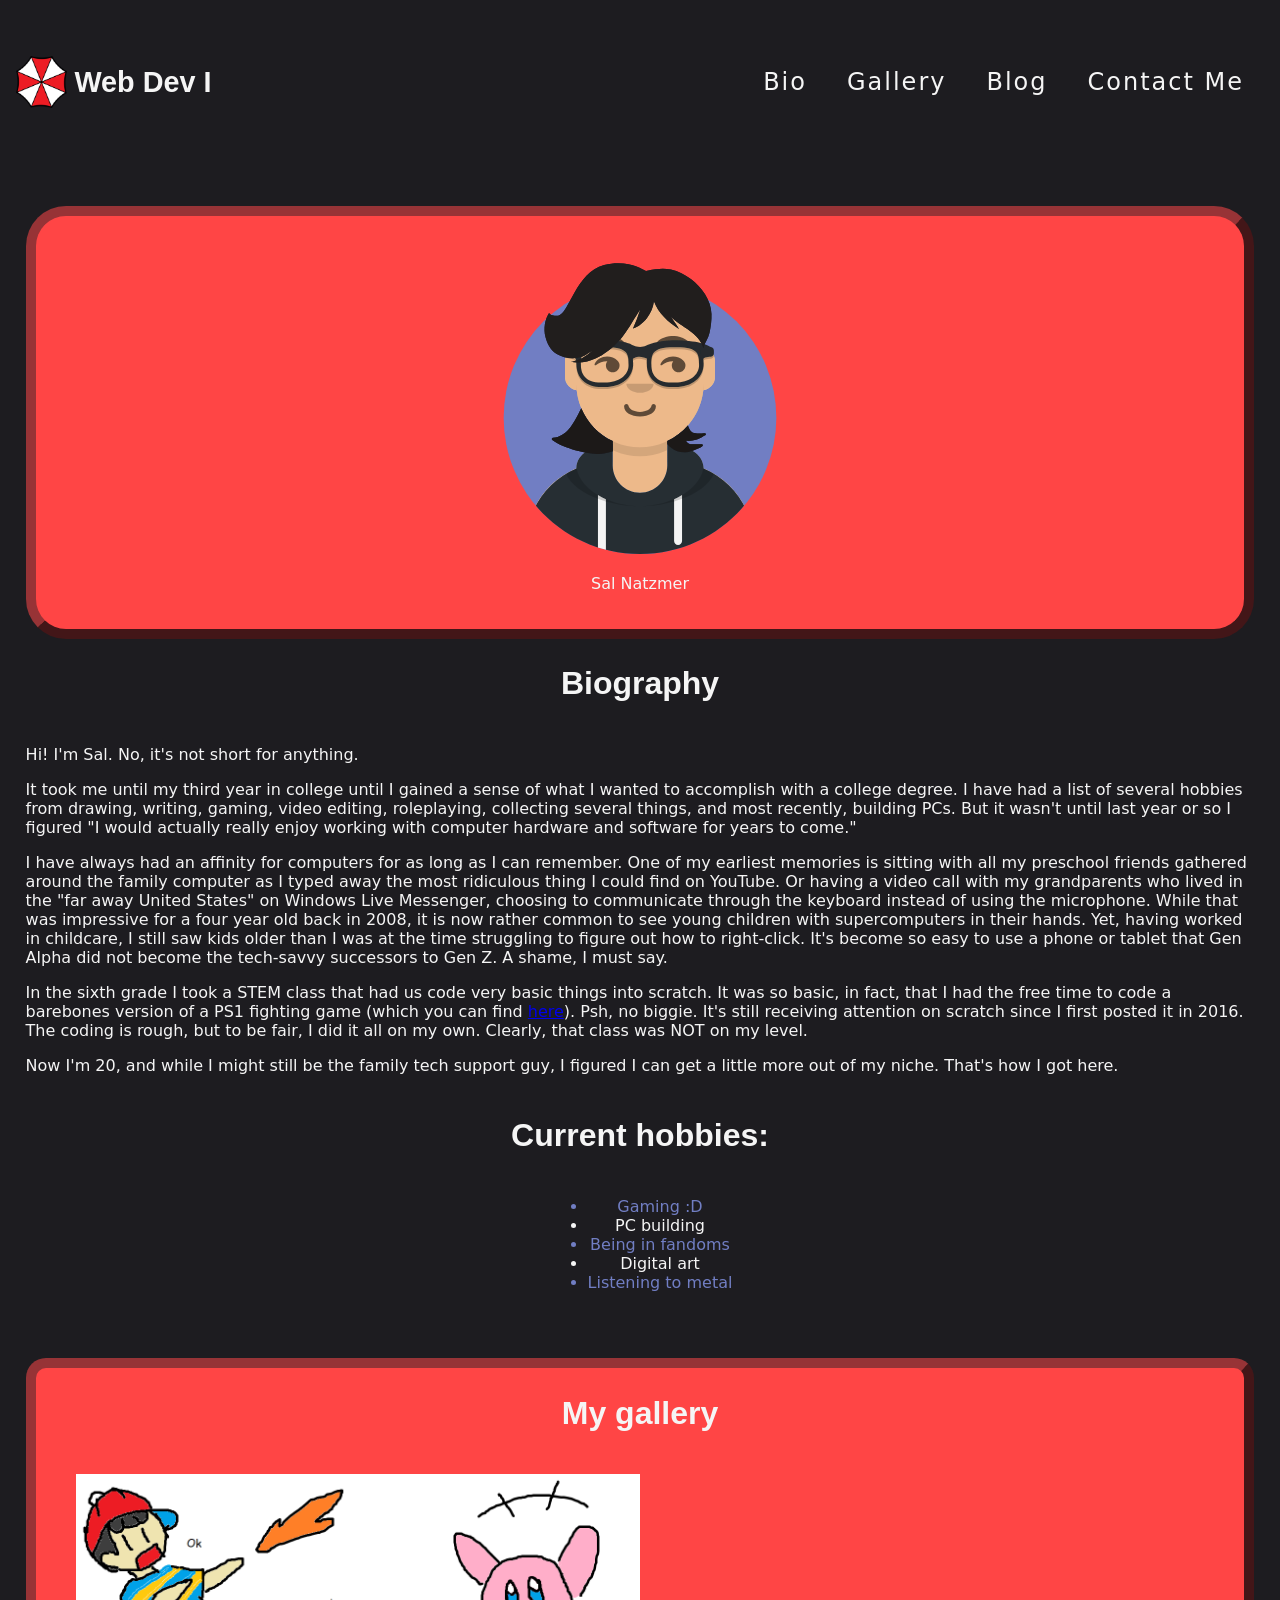
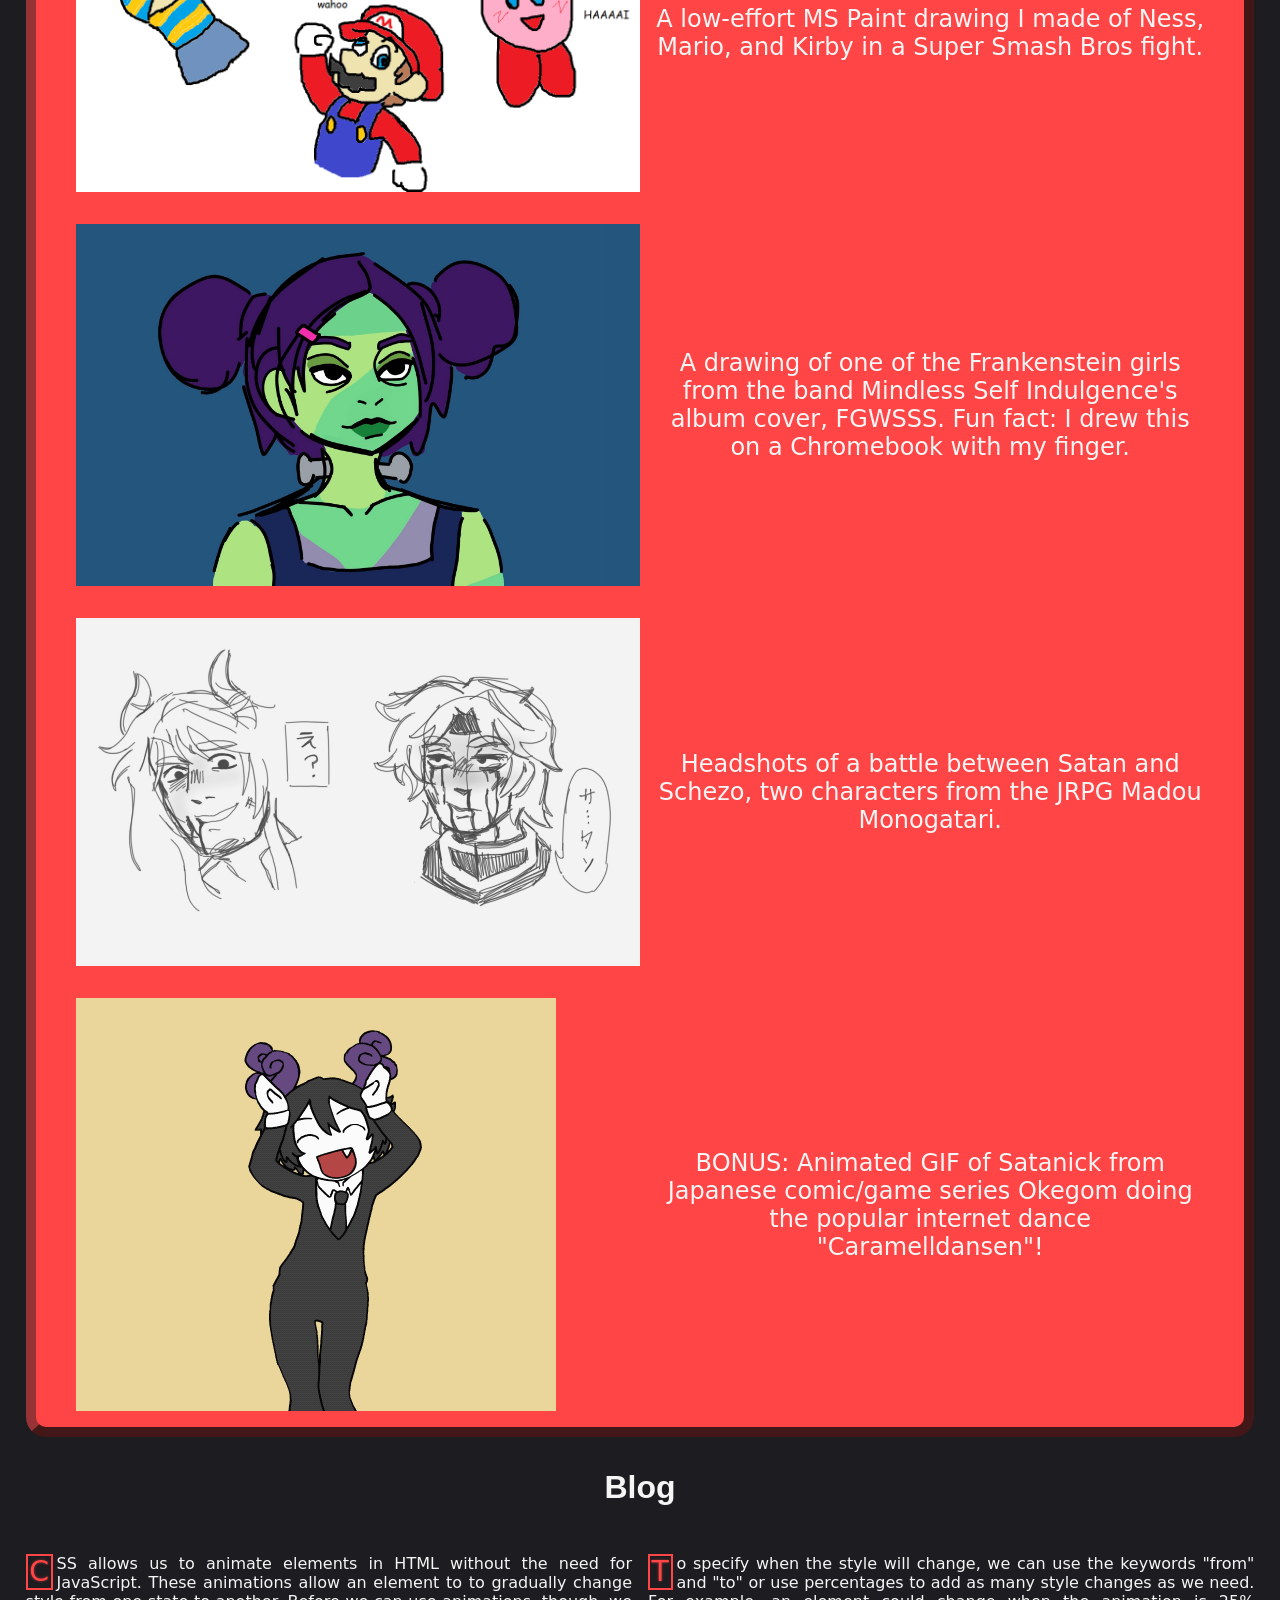
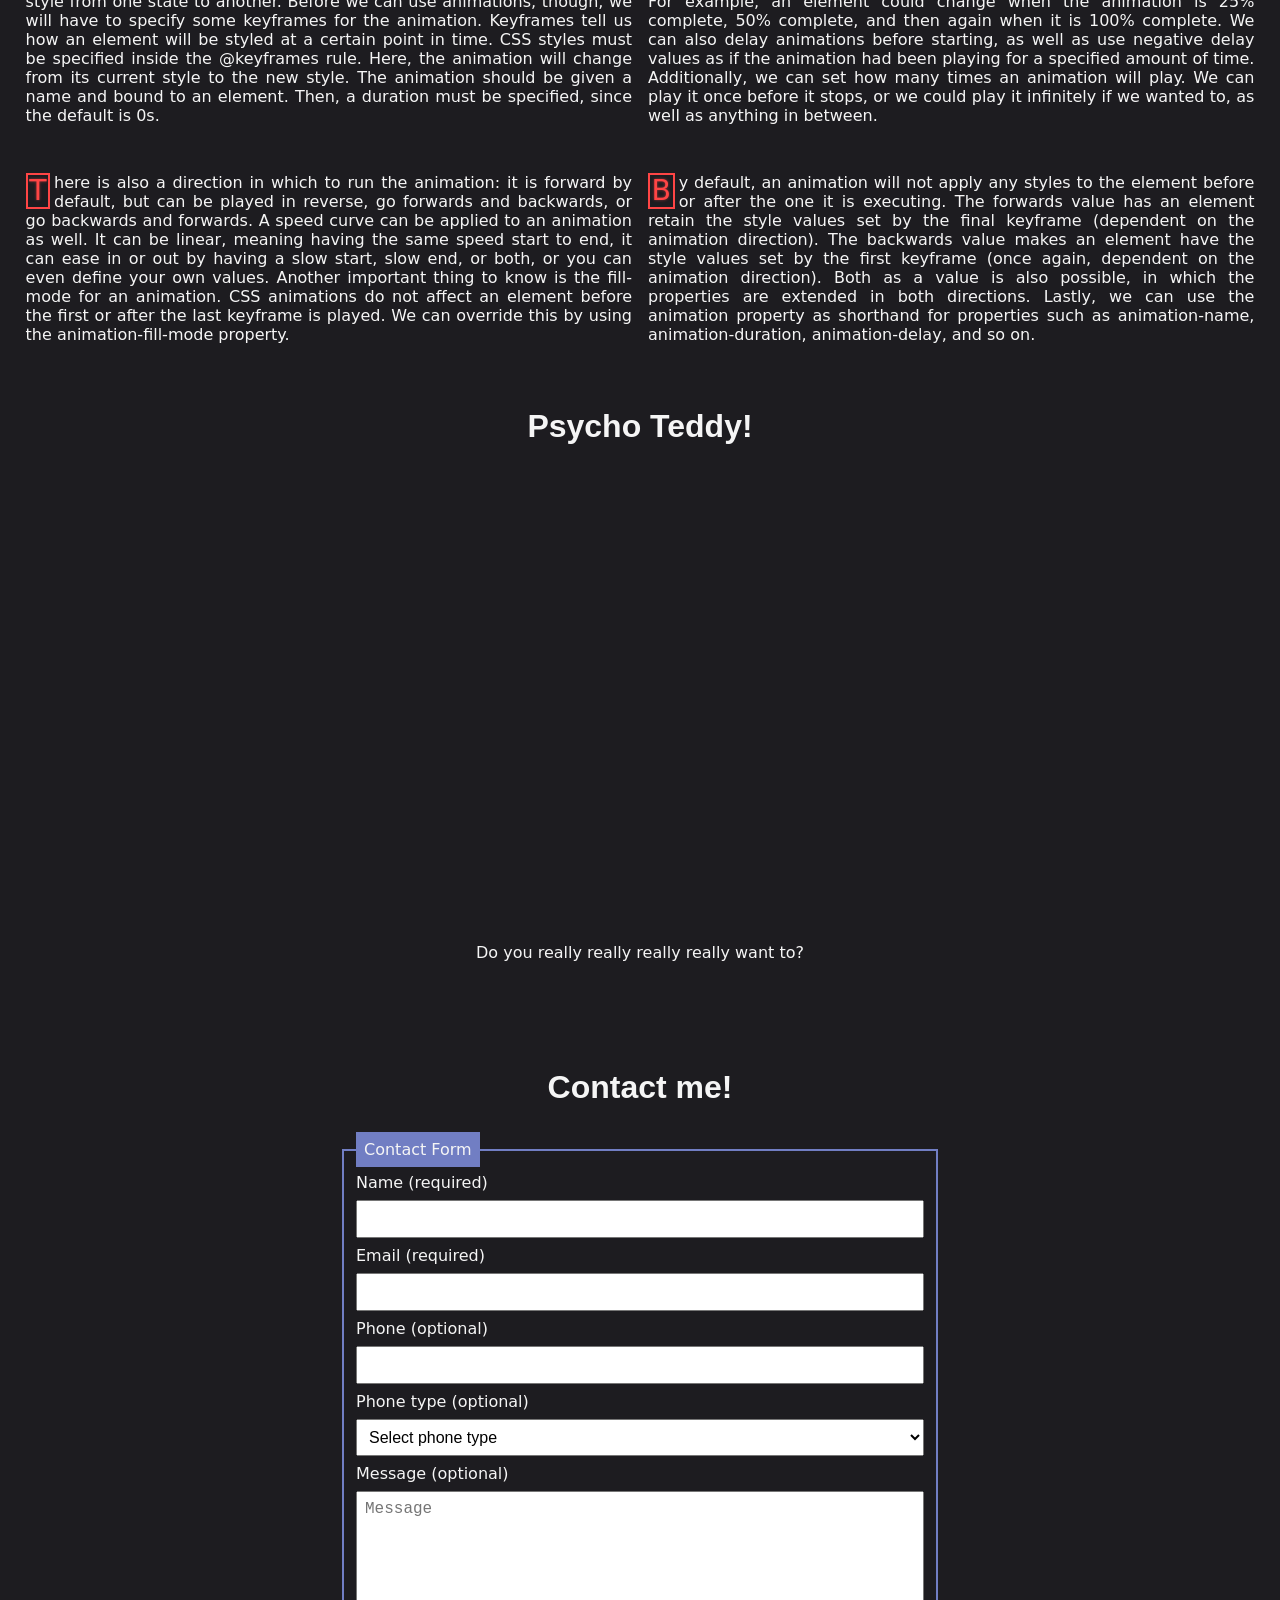
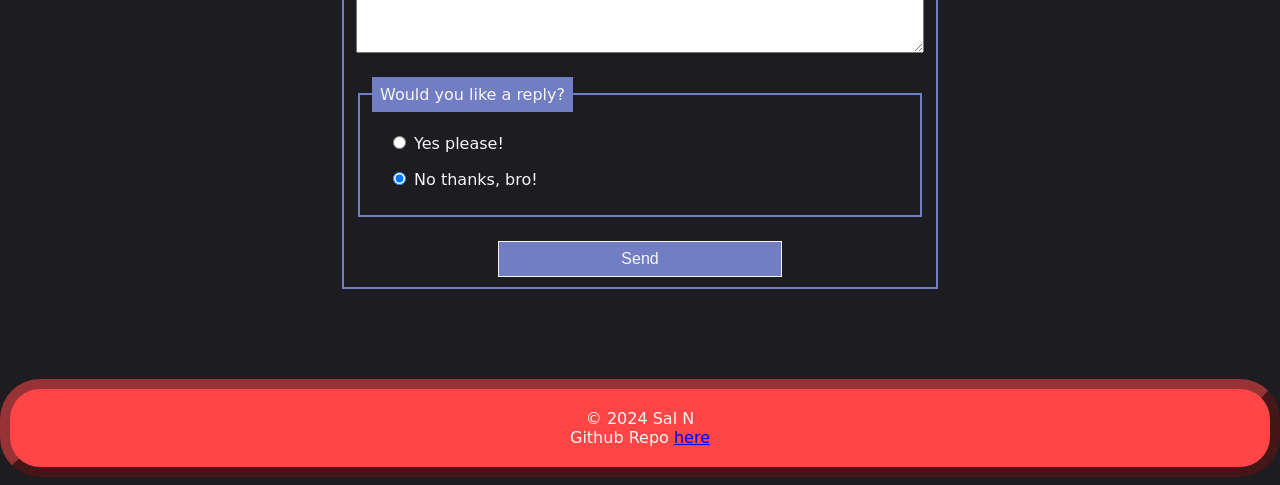
<file: index.html>
<!DOCTYPE html>
<html lang="en">

<head>
    <meta charset="UTF-8">
    <meta name="viewport" content="width=device-width, initial-scale=1.0">
    <title>About Me</title>
    <link rel="icon" type="image/x-icon" href="img/umbrella.png">

    <link rel="preconnect" href="https://fonts.googleapis.com">
    <link rel="preconnect" href="https://fonts.gstatic.com" crossorigin>
    <link href="https://fonts.googleapis.com/css2?family=Inria+Sans:ital,wght@0,300;0,400;0,700;1,300;1,400;1,700&family=Roboto:ital,wght@0,100;0,300;0,400;0,500;0,700;0,900;1,100;1,300;1,400;1,500;1,700;1,900&display=swap" rel="stylesheet">

        <link rel="stylesheet" href="css/style.css">
        <link rel="stylesheet" href="css/nav.css">
</head>

<body>

    <!--The body tag is where all the stuff is shown to the user-->

<header>
    <!--The header shows the page logo and title.-->

        <nav class="navbar"> 
<!--
            <input type="checkbox" id="nav__checkbox" class="nav__checkbox">
            <label for="nav__checkbox" class="nav__toggle">
                <img class="menu" src="img/hamburger.png" width="1.5rem" title="bars">
                <img class="close" src="img/x.png" width="1.5rem" title="times">
            </label>
            <ul class="nav-menu">
                <li><a href="#bio">Bio</a></li>
                <li><a href="#gallery">Gallery</a></li>
                <li><a href="#lit">Blog</a></li>
                <li><a href="#contact">Contact Me</a></li>
            </ul>
-->
            <div class="logo">
                <img
                    src="img/umbrella.png"
                    class="logo-img"
                    alt="Umbrella logo."
                    />
                <h1 class="logo-title">Web Dev I</h1>
            </div>
                <div class="navbar-links">
                    <ul>
                        <li><a href="#bio">Bio</a></li>
                        <li><a href="#gallery">Gallery</a></li>
                        <li><a href="#lit">Blog</a></li>
                        <li><a href="#contact">Contact Me</a></li>
                    </ul>
                </div>
        </nav>     
</header>

    <main>

        <!--The main contains important page content-->
        <section id="hero">

            <img src="img/avataaars.svg" alt="A cartoon headshot of me.">
            <span>
                <p>Sal Natzmer</p>
            </span>

        </section>

        <section id="bio">

            <!--Biographical information-->
            <h2>Biography</h2>

        </section>

        <section>
            <p> Hi! I'm Sal. No, it's not short for anything. </p>
            <p> It took me until my third year in college until I gained a sense of what I wanted to accomplish with a college degree. I have had a list of several hobbies from drawing, writing, gaming, video editing, roleplaying, collecting several things, and most recently, building PCs. But it wasn't until last year or so I figured "I would actually really enjoy working with computer hardware and software for years to come." </p>
            <p> I have always had an affinity for computers for as long as I can remember. One of my earliest memories is sitting with all my preschool friends gathered around the family computer as I typed away the most ridiculous thing I could find on YouTube. Or having a video call with my grandparents who lived in the "far away United States" on Windows Live Messenger, choosing to communicate through the keyboard instead of using the microphone. While that was impressive for a four year old back in 2008, it is now rather common to see young children with supercomputers in their hands. Yet, having worked in childcare, I still saw kids older than I was at the time struggling to figure out how to right-click. It's become so easy to use a phone or tablet that Gen Alpha did not become the tech-savvy successors to Gen Z. A shame, I must say. </p> 
        <p>In the sixth grade I took a STEM class that had us code very basic things into scratch. It was so basic, in fact, that I had the free time to code a barebones version of a PS1 fighting game (which you can find <a href="https://scratch.mit.edu/projects/112295075/#comments-437371672" target="_blank">here</a>). Psh, no biggie. It's still receiving attention on scratch since I first posted it in 2016. The coding is rough, but to be fair, I did it all on my own. Clearly, that class was NOT on my level. </p>
    <p>Now I'm 20, and while I might still be the family tech support guy, I figured I can get a little more out of my niche. That's how I got here. </p>
        </section>
        <section id="hobbies">
            <h2> Current hobbies: </h2>
            <ul>
                <li>Gaming :D</li>
                <li>PC building</li>
                <li>Being in fandoms</li>
                <li>Digital art</li>
                <li>Listening to metal</li>
            </ul>
        </section>

        <section id="gallery">
            <h2>My gallery</h2>

            <hr>
            <figure>
                <img src="img/haaaaaaai.png"
                    alt="A low-effort MS Paint drawing I made of Ness, Mario, and Kirby in a Super Smash Bros fight.">
                <figcaption>A low-effort MS Paint drawing I made of Ness, Mario, and Kirby in a Super Smash Bros fight.</figcaption>
            </figure>

            <hr>
            <figure>
                <img src="img/fgwsss.png"
                    alt="A drawing of one of the Frankenstein girls from the band Mindless Self Indulgence's album cover, FGWSSS. Fun fact: I drew this on a Chromebook with my finger.">
                <figcaption>A drawing of one of the Frankenstein girls from the band Mindless Self Indulgence's album cover, FGWSSS. Fun fact: I drew this on a Chromebook with my finger.</figcaption>
            </figure>

            <hr>
            <figure>
                <img src="img/satasche.png"
                    alt="Sketched headshots of a battle between Satan and Schezo, two characters from the JRPG Madou Monogatari.">
                <figcaption>Headshots of a battle between Satan and Schezo, two characters from the JRPG Madou Monogatari.</figcaption>
            </figure>

            <hr>
            <figure>
                <img src="img/caramelldansen.gif"
                    alt="BONUS: Animated GIF of Satanick from Japanese comic/game series Okegom doing the popular internet dance 'Caramelldansen!'">
                <figcaption>BONUS: Animated GIF of Satanick from Japanese comic/game series Okegom doing the popular internet dance "Caramelldansen"!</figcaption>
            </figure>

        </section>

        <article id="lit">

            <h3>Blog</h3>

            <div>
                <p>CSS allows us to animate elements in HTML without the need for JavaScript. These animations allow an element to to gradually change style from one state to another. Before we can use animations, though, we will have to specify some keyframes for the animation. Keyframes tell us how an element will be styled at a certain point in time. CSS styles must be specified inside the @keyframes rule. Here, the animation will change from its current style to the new style. The animation should be given a name and bound to an element. Then, a duration must be specified, since the default is 0s. 
                </p>

                <p>To specify when the style will change, we can use the keywords "from" and "to" or use percentages to add as many style changes as we need. For example, an element could change when the animation is 25% complete, 50% complete, and then again when it is 100% complete. We can also delay animations before starting, as well as use negative delay values as if the animation had been playing for a specified amount of time. Additionally, we can set how many times an animation will play. We can play it once before it stops, or we could play it infinitely if we wanted to, as well as anything in between.  </p>

                <p>There is also a direction in which to run the animation: it is forward by default, but can be played in reverse, go forwards and backwards, or go backwards and forwards. A speed curve can be applied to an animation as well. It can be linear, meaning having the same speed start to end, it can ease in or out by having a slow start, slow end, or both, or you can even define your own values. Another important thing to know is the fill-mode for an animation. CSS animations do not affect an element before the first or after the last keyframe is played. We can override this by using the animation-fill-mode property. </p>

                <p>By default, an animation will not apply any styles to the element before or after the one it is executing. The forwards value has an element retain the style values set by the final keyframe (dependent on the animation direction). The backwards value makes an element have the style values set by the first keyframe (once again, dependent on the animation direction). Both as a value is also possible, in which the properties are extended in both directions. Lastly, we can use the animation property as shorthand for properties such as animation-name, animation-duration, animation-delay, and so on. </p>

                <div>
        </article>

        <section id="video">

            <div id="videocontainercontainer">

            <h3>Psycho Teddy!</h3>

            <div id="videocontainer">

            <iframe
            id="myvideo"
            width="560"
            height="315"
            src="https://www.youtube.com/embed/YSr7-iHZTuk?si=6F6JrPAxmaCTMCs0"
            title="YouTube video player"
            frameborder="0"
            allow="accelerometer; autoplay; clipboard-write; encrypted-media; gyroscope; picture-in-picture; web-share"
            referrerpolicy="strict-origin-when-cross-origin"
            allowfullscreen>
            </iframe>

            </div>

            </div>
            <div id ="videocaption">
                <p>
                Do you really really really really want to?
                </p>
            </div>

</section>

<section id="contact">

    <h2>Contact me!</h2>

        <form id="contactForm" name="contactForm" method="post" data-netlify="true">

            <fieldset>

                <legend>Contact Form</legend>

                <div id="formElements">

                <!-- Name -->
                <label for="name">Name (required)</label>
                <input type="text" id="name" name="name" required>

                <!-- Email -->
                <label for="email">Email (required)</label>
                <input type="email" id="email" name="email" required>

                <!-- Phone -->
                <label for="phone">Phone (optional)</label>
                <input type="tel" id="phone" name="phone">

                <!-- Phone Type -->
                <label for="phonetype">Phone type (optional)</label>
                <select id="phonetype">
                    <option value="" selected>Select phone type</option>
                    <option value="Mobile">Mobile</option>
                    <option value="Work">Work</option>
                    <option value="Home">Home</option>
                </select>

                <!-- Message -->
                <label for="message">Message (optional)</label>
                <textarea id="message" name="message" rows="8" placeholder="Message"></textarea>

                <!-- Reply -->
                 <fieldset>
                    <legend>Would you like a reply?</legend>
                    <ul>
                        <li>
                            <input type="radio" id="message-yes" name="reply" value="Yes reply please">
                            Yes please!
                        </li>
                        <li>
                            <input type="radio" id="message-no" name="reply" value="No reply please" checked>
                            <label for="">No thanks, bro!</label>
                        </li>
                    </ul>

                 </fieldset>

                <!-- Submit -->
                 <button type="submit">Send</button>

                </div>

            </fieldset>

        </form>

</section>

    </main>

    <footer>
        &copy; 2024 Sal N
        <br> Github Repo <a href="https://github.com/RVCC-IDMX/about-me-salkichi" target="_blank">here</a>
    </footer>

</body>

</html>
</file>
<file: css/style.css>
body {
    color: whitesmoke;
    background-color: #1d1c20;
    font-family: 'Sans', Arial, sans-serif;
}

header {
    text-align: center;
}

h1 {
    font-family: 'Franklin Gothic', sans-serif;
    font-size: 250%;
    text-align: center;
}
h2,
h3,
h4,
h5,
h6 {
    font-family: 'Franklin Gothic', sans-serif;
    font-size: 200%;
    text-align: center;
}

img {
    max-width: 100%;
    min-width: 28px;
    min-height: 28px;
}

#hero,
footer {
    text-align: center;
    background-color: #ff4545;
    color: whitesmoke;
    padding: 20px;
    border: 10px outset #973336;
    border-radius: 40px;
}

#hero img {
    width: 300px;
}

/* Bio */

#bio {
    text-align: center;
    display: flex;
    flex-direction: column;
    align-items: center;
}

/* Hobbies */
#hobbies {
    display: flex;
    flex-direction: column; 
    align-items: center;
}

#hobbies ul {
    text-align: center;
    margin-bottom: 1.75cm;
}
#hobbies ul li:nth-child(odd) {
    color: #717EC3;
}

/* Gallery */
#gallery {
    border: 10px outset #973336;
    border-radius: 20px;
    text-align: center;
    background-color: #ff4545;
}

#gallery hr {
    border: none;
}

/* Article */

#lit {
    text-align: justify;
}

#lit div {
    max-width: 40rem;
    margin-left: auto;
    margin-right: auto;
}

/* Dropcaps */
#lit p:first-letter {
    color: #ff4545;
    float: left;
    text-shadow: 0px 0px 3px #973336;
    font-size: .75cm;
    border: 2px solid #ff4545;
    margin-right: .25ex;
    line-height: 100%;
    padding: .1ex;
}
#lit p {
    clear:both;
}
/* Video */

#videocontainercontainer {
    max-width: 100%;
    width: 600px;
    margin-left: auto;
    margin-right: auto;
}

#videocontainer {
    position: relative;
    overflow: hidden;
    width: 100%;
    padding-top: 75%;   /*16:9 = 56.35%
                        4:3 = 75% */
}

#myvideo {
    position: absolute;
    top: 0;
    left: 0;
    right: 0;
    width: 100%;
    height: 100%;
}

#videocaption {
text-align: center;
padding-bottom: 1em;
}

/* Contact Form */

#formElements {
    display: grid;
    row-gap: 0.5em;
}

#contact {
    padding: 1rem;
    max-width:600px;
    margin: 2rem auto;
}

fieldset {
    border: 2px solid #717EC3;
    margin-top: 1em;
    margin-bottom: 1em;
}

legend {
    background-color: #717EC3;
    color: whitesmoke;
    padding: .5em;
}

#contact input, #contact textarea, #contact select, #contact button {
    padding: .5em;
    font-size: 1rem;

}

#contact ul {
    list-style: none;
    padding: 0px; 
}

#contact li {
    margin: 1rem;
}

#contact button {
    background-color: #717EC3;
    color: whitesmoke;
    border: 1px solid whitesmoke;
    max-width: 400px;
    width: 50%;
    justify-self: center;
}

/* Screen size */

@media screen and (min-width: 60em) {

    #gallery figure {
        display: grid;
        grid-template-columns: 1fr 1fr;
        grid-template-rows: auto;
    }

    figcaption {
        display:flex;
        justify-content: center;
        align-items: center;
        font-size: 1.5rem;
        margin-left: 1rem;
    }
    #lit div {
        display: grid;
        grid-template-columns: 1fr 1fr;
        grid-gap: 1em;
        max-width:100%;
        columns: 40rem;
    }
}

@media screen and (min-width: 100em) {
    #gallery {
        display: grid;
        grid-template-columns: 1fr 1fr 1fr;
    }
}
</file>
<file: css/nav.css>
/* make scrolling smooth */

html {
    scroll-behavior: smooth;
}

/* 
 get rid of padding & sizing on body so
 header is at top
*/

body {
    box-sizing: border-box;
    padding: 0;
    margin: 0;
}

/* add some padding back to rest of page */

main {
    padding: 2vw;
}

/* navbar */

.navbar {
    background-color: #1d1c20;
    color: whitesmoke;
    display: flex;
    flex-direction: column;
    font-size: 1.5rem;
    margin-bottom: 1rem;
    padding: 1rem;
}

/* logo */

.logo {
    display: flex;
    align-items: center;    
}

.logo img {
    height: 4vw;
    width: 4vw;
}

.logo h1 {
    font-size: 1.2em;
    padding-left: .25em;
}

/* navigation list */

.navbar-links li {
    list-style: none;
    display: block;
    padding: 0.5em 0;
}

/*  
 style all a tags in header 
 and then on hover
*/

.navbar-links a {
    color: whitesmoke;
    background-attachment: #333;
    font-size: 1.5rem;
    padding: 1rem 1.25rem;
    letter-spacing: 2px;
    text-decoration: none;
    display: inline-block;
}

.navbar-links a:hover,
.navbar-links a:focus {
    color: #333;
    background-color: whitesmoke;
    border-radius: 10px;
    outline: none;
}

/* 
media query for non-mobile nav bar
min-width set to width of nav elements 
such that no text wraps 
*/

@media screen and (min-width: 60rem) {
    .navbar {
        flex-direction: row;
        justify-content: space-between;
    }

    .navbar ul {
        display: flex;
        justify-content: space-between;

    }

}
</file>
